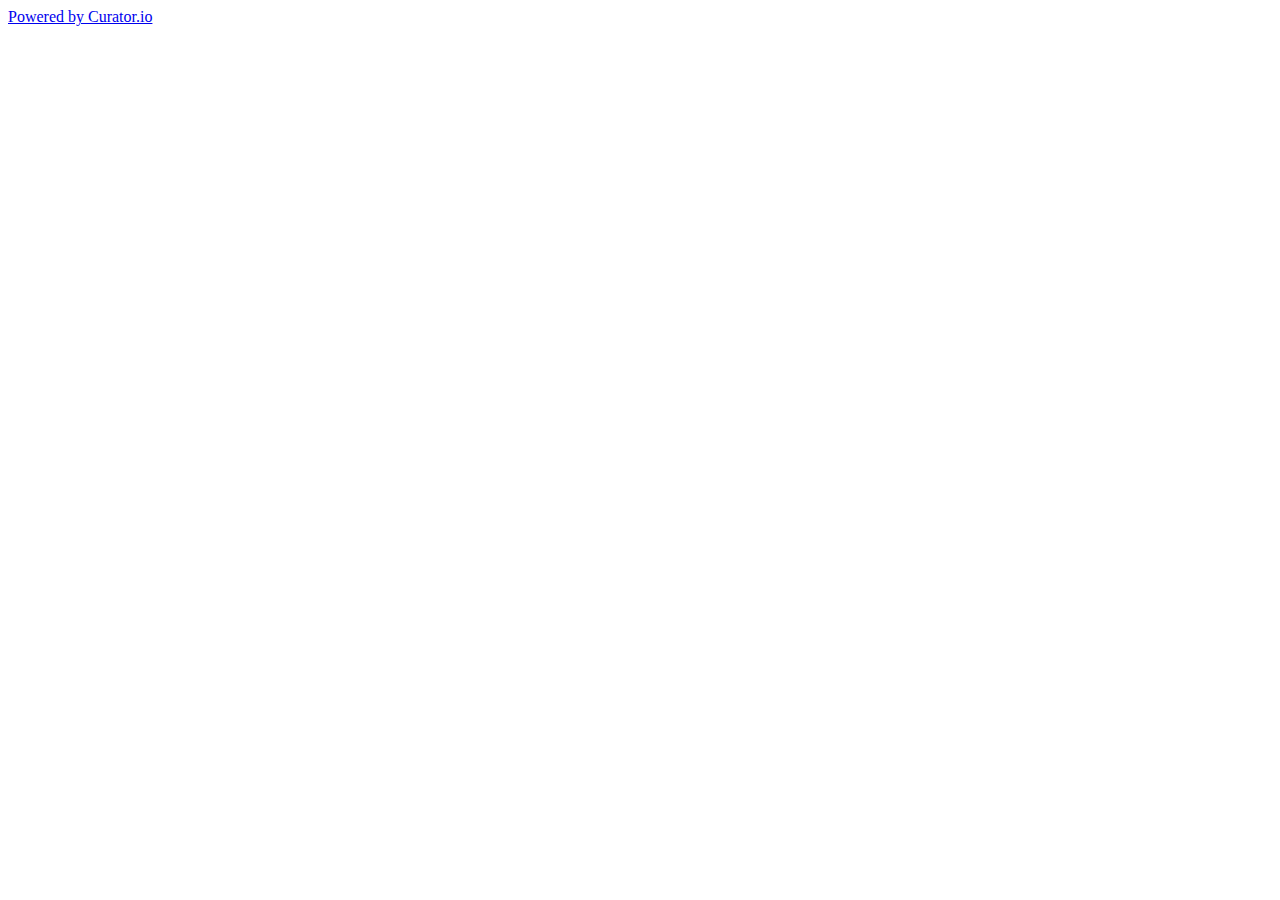
<file: test.html>
<!DOCTYPE html>
<html lang="en">
<head>
    <meta charset="UTF-8">
    <meta name="viewport" content="width=device-width, initial-scale=1.0">
    <title>Document</title>
    <link rel="stylesheet" href="test.css">
</head>
<body>
    <div class="container-fluid">
        <!-- Place <div> tag where you want the feed to appear -->
        <div id="curator-feed-default-feed-layout"><a href="https://curator.io" target="_blank" class="crt-logo crt-tag">Powered by Curator.io</a></div>
        <!-- The Javascript can be moved to the end of the html page before the </body> tag -->
        <script type="text/javascript">
            /* curator-feed-default-feed-layout */
            (function(){
            var i,e,d=document,s="script";i=d.createElement("script");i.async=1;i.charset="UTF-8";
            i.src="https://cdn.curator.io/published/9bc508a5-32dd-4ba3-9596-86f60ed0ddf5.js";
            e=d.getElementsByTagName(s)[0];e.parentNode.insertBefore(i, e);
            })();
        </script>
    </div> 

    <div class="container-fluid">
        <figure data-behold-id="yEbLhlxatCusofOsyuVV"></figure>
        <script src="https://w.behold.so/widget.js" type="module"></script>
    </div> 
</body>
</html>
</file>
<file: test.css>
#post{
    background:#FFF; 
    border:0; 
    border-radius:3px; 
    box-shadow:0 0 1px 0 rgba(0,0,0,0.5),0 1px 10px 0 rgba(0,0,0,0.15); 
    margin: 1px; 
    max-width:540px; 
    min-width:326px; 
    padding:0; 
    width:99.375%; 
    width:-webkit-calc(100% - 2px); 
    width:calc(100% - 2px);
}
</file>
